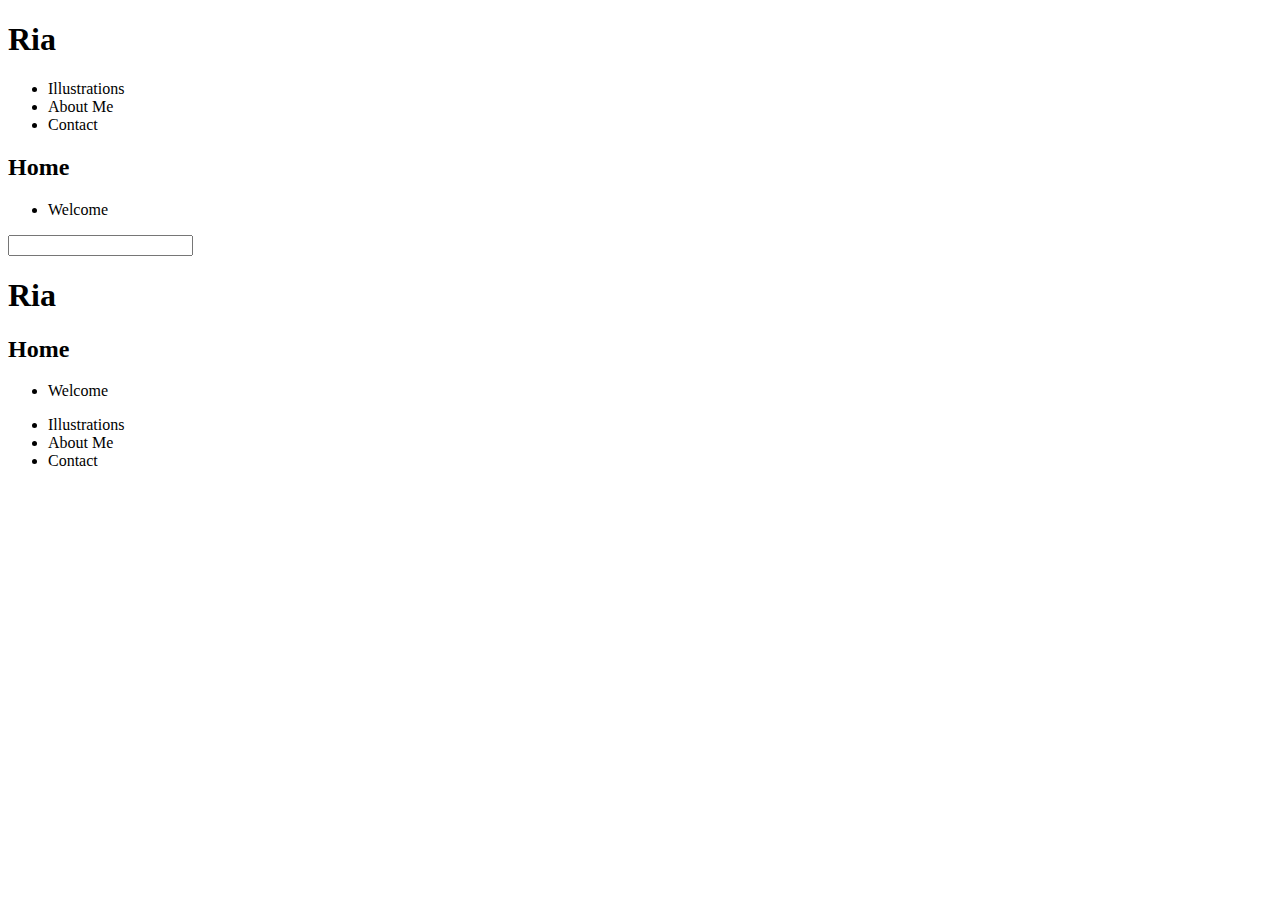
<file: index.html>
<!DOCTYPE html>
<html>
  
  <head>
    <title>Rias Header</title>
    
    </head>
    
  <body>
    <header>
      <h1>Ria</h1>

      <nav>
          <ul>
              <li>Illustrations</li>
              <li>About Me</li>
              <li>Contact</li>
          </ul>
      </nav>

      <h2>Home</h2>
      
      <nav>
          <ul>
              <li>Welcome</li>
          </ul>
      </nav>

      <input type="search">

      <h1 class="logo"> 
        Ria
      </h1>
      
      <div class="header-title">
        <h2>Home
        </h2>

        <nav>
          <ul>
            <li>Welcome</li>
          </ul>
        </nav>
      </div>

      <nav class="main-navi" >
        <ul>
          <li>Illustrations</li>
          <li>About Me</li>
          <li>Contact</li>
        </ul>
      </nav>

  </header>
</body>

</html>
</file>
